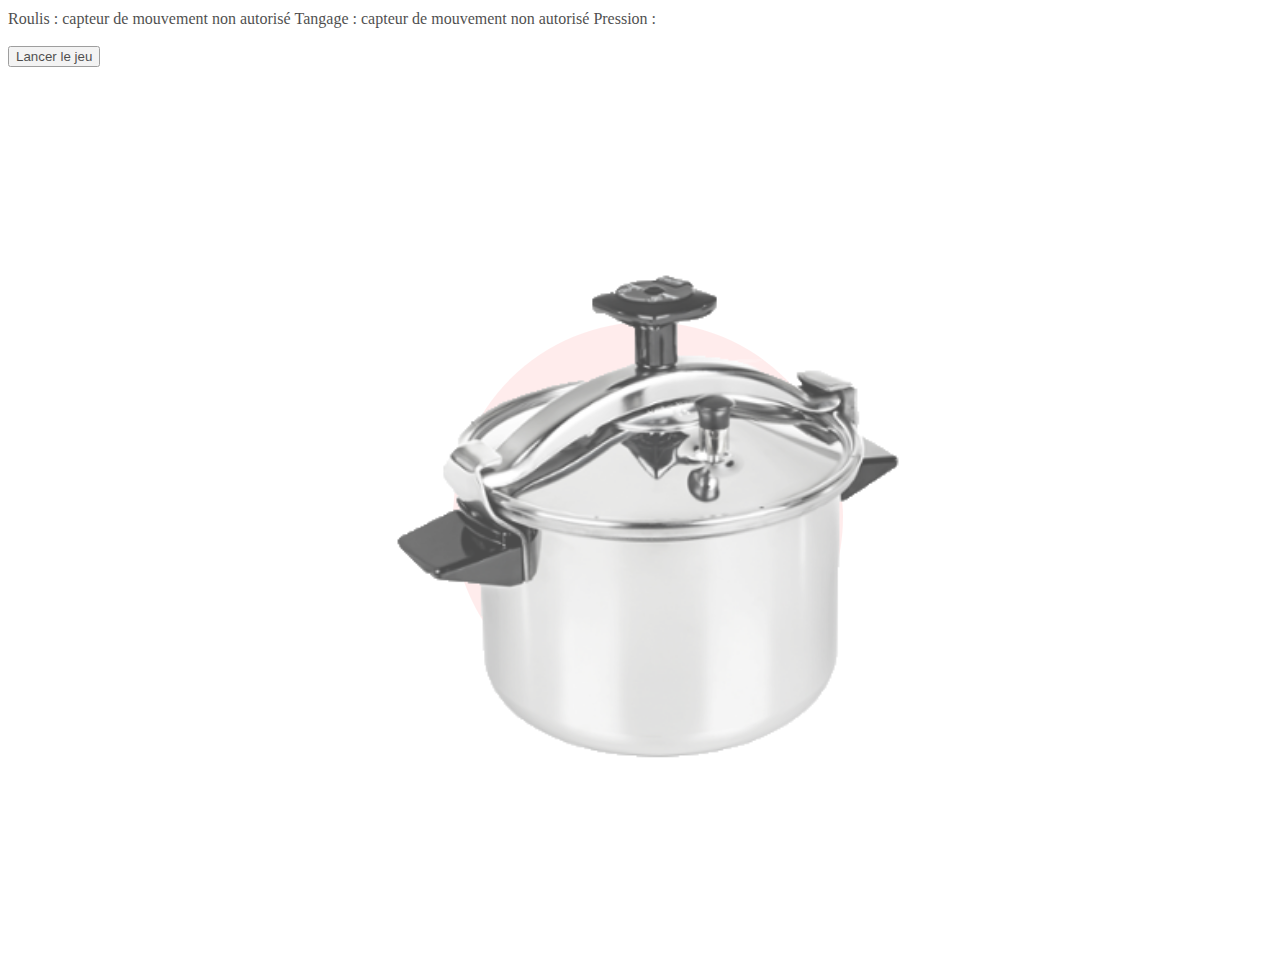
<file: index.html>
<!DOCTYPE html>
<html lang="fr">
  <head>
      <meta charset="UTF-8">
      <title>Cocotte Boom</title>
      <link rel="icon" type="image/x-icon" href="favicon.ico">
      <meta name="viewport" content="width=device-width, initial-scale=1, maximum-scale=1, user-scalable=no">
      <!--<meta name="mobile-web-app-capable" content="yes">
      <meta name="apple-mobile-web-app-capable" content="yes">
      <meta name="apple-mobile-web-app-status-bar-style" content="default">
      <meta name="apple-mobile-web-app-title" content="Cocotte">
      <meta name="mobile-web-app-title" content="Cocotte">
      document.addEventListener("DOMContentLoaded", function(event) {  });
      <link rel="stylesheet" href="https://code.jquery.com/mobile/1.4.5/jquery.mobile-1.4.5.css">
      <script src="https://ajax.googleapis.com/ajax/libs/jquery/2.2.4/jquery.min.js"></script>
      <script src="https://code.jquery.com/mobile/1.4.5/jquery.mobile-1.4.5.min.js"></script>  -->
      <link rel="stylesheet" href="cocotte.css">
      <script src="script.js"></script>
  </head>
  <body>
    <div id="game">
      <div class="gameZone" id="gameZone">
        <div>
          <div id="roulis"style="display: inline-block;">Roulis : capteur de mouvement non autorisé   </div>
          <div id="tangage"style="display: inline-block;">Tangage : capteur de mouvement non autorisé   </div>
          <div id="jauge" style="display: inline-block;">Pression :   </div>
          <br>
          <br>
      <!--    <button onclick="amb();">Autoriser le son</button>-->
          <button onclick="bannerAuthorisation();">Lancer le jeu</button>
        </div>
        <div>
          <audio id="ambiance" autoplay loop preload="auto" src="ambiance.wav"></audio>
          <audio id="ambiancemid" autoplay loop preload="auto" src="beep.wav"></audio>
          <audio id="ambiancehard" autoplay loop preload="auto" src="beep2.wav"></audio>
          <audio id="whistle" preload="auto" src="whistle.wav"></audio>
          <audio id="boom" autoplay preload="auto" src="explosion.wav"></audio>
        </div>
        <div class="feu">
          <img id="cocotte" class="base" src="cocotte.png"/>
          <div id="jaune" class="jaune"></div>
          <div id="orange" class="orange"></div>
          <div id="red" class="red"></div>
        </div>
      </div>
    </div>
  </body>
</html>
</file>
<file: cocotte.css>
* {
  text-shadow: none !important;
}

.content {
  background-color: #64cd99;
}

.DeviceMotionRequestBanner {
  z-index: 10;
  background-color: #ef2d5e;
  padding: 20px 20px;
  color: #fff;
  font-family: Helvetica, Arial, sans-serif;
  width: 430px;
  box-shadow: 0 3px 6px rgba(0,0,0,0.16), 0 3px 6px rgba(0,0,0,0.23);
}

.DeviceMotionRequestBanner > h3 {
  font-size: 28px;
  margin: 0;
  font-size: 28px;
  font-weight: 300;
  line-height: 1.2;
  letter-spacing: -.05rem;
}

.DeviceMotionRequestBanner > p {
  font-size: 1.1rem;
}

.DeviceMotionRequestBanner > button {
  background-color: #fff;
  color: #000;
  padding: 8px 30px;
  text-transform: uppercase;
  border: none;
  right: 0;
}

.DeviceMotionRequestBanner > a {
  color: #fff;
  margin-left: 25px;
}

img {
  width:44%;
  height:auto;
  transform: translate(-50%, -50%);
  top: 50%;
  left: 50%;
  z-index: 5;
  position: absolute
}

.base {
  animation: shake 0.5s;
  animation-iteration-count: infinite;
}

@keyframes shake {
  0% { transform: translate(-52%, -50%) rotate(0deg); }
  10% { transform: translate(-50%, -52%) rotate(-1deg); }
  20% { transform: translate(-52%, -50%) rotate(1deg); }
  30% { transform: translate(-50%, -52%) rotate(0deg); }
  40% { transform: translate(-52%, -50%) rotate(1deg); }
  50% { transform: translate(-50%, -52%) rotate(-1deg); }
  60% { transform: translate(-52%, -50%) rotate(0deg); }
  70% { transform: translate(-50%, -52%) rotate(-1deg); }
  80% { transform: translate(-52%, -50%) rotate(1deg); }
  90% { transform: translate(-50%, -52%) rotate(0deg); }
  100% { transform: translate(-52%, -50%) rotate(-1deg); }
}

.bouge {
  animation: shake2 0.5s;
  animation-iteration-count: infinite;
}

@keyframes shake2 {
  0% { transform: translate(-52%, -50%) rotate(5deg); }
  10% { transform: translate(-50%, -52%) rotate(-5deg); }
  20% { transform: translate(-52%, -50%) rotate(5deg); }
  30% { transform: translate(-50%, -52%) rotate(0deg); }
  40% { transform: translate(-52%, -50%) rotate(5deg); }
  50% { transform: translate(-50%, -52%) rotate(-5deg); }
  60% { transform: translate(-52%, -50%) rotate(0deg); }
  70% { transform: translate(-50%, -52%) rotate(-5deg); }
  80% { transform: translate(-52%, -50%) rotate(5deg); }
  90% { transform: translate(-50%, -52%) rotate(0deg); }
  100% { transform: translate(-52%, -50%) rotate(-5deg); }
}

.feu {
  width:100%;
  height:100%;
  position:relative;
}

.jaune {
  border-radius: 50%;
  height: 170px;
  width: 170px;
  background-color: #fdc323;
  z-index: 2;
  transform: translate(-50%, -50%);
  top: 50%;
  left: 50%;
  position: absolute;
}

.orange {
  border-radius: 50%;
  height: 290px;
  width: 290px;
  background-color: #fc4b00;
  opacity: 0.1;
  z-index: 1;
  top: 50%;
  left: 50%;
  transform: translate(-50%, -50%);
  position: absolute;
}

.red {
  border-radius: 50%;
  height: 390px;
  width: 390px;
  background-color: red;
  opacity: 0.1;
  top: 50%;
  left: 50%;
  transform: translate(-50%, -50%);
  position: absolute;
}

/* Hide the number input */
#options .full-width-slider input {
  display: none;
}
#options .full-width-slider .ui-slider-track {
  margin-left: 15px;
}

#home {
  height: 100%;
}

#home .startMenu {
    width: 100%;
    text-align: center;
    position: absolute;
    top: 50%;
    transform: translateY(-50%);
}

#home .content {
  height: 100%;
  background-size: 100%;
}

#home a {
  position: absolute;
  bottom: 20px;
  left: 15%;
  width: 70%;
  box-sizing: border-box;
}

#home .cocotte {
  width: 100%;
  height: 200px;
  background-size: 100%;
  position: absolute;
  bottom: 190px;
}

#options .alumette {
  width: 100%;
  height: 300px;
  background-size: 110%;
  /* position: absolute; */
  bottom: 0px;
}

#home #menu .ui-slider input {
    display: none;
}

#home #menu .ui-slider .ui-slider-track {
    margin-left: 15px;
}

#retour {
display: none;
}

#game .gameZone {
    top: 10px;
    width: 100%;
    height: 100%;
    opacity: 0.7;
    position: absolute;
}

#game .gameZone.fire {
  background-size: 100%;
}

#game .btnContinue {
  position: absolute;
  bottom: 20px;
  width: 50%;
  left: 25%;
  box-sizing: border-box;
  display: none;
}

#gameover {
  visibility: hidden;
  background-color: #fff;
  border-color: #cd6464;
  border-radius: 3px;
  padding: 20px 20px;
  z-index:1;
  width: 50%;
  margin: 0 auto;
  text-align: center;
}
</file>
